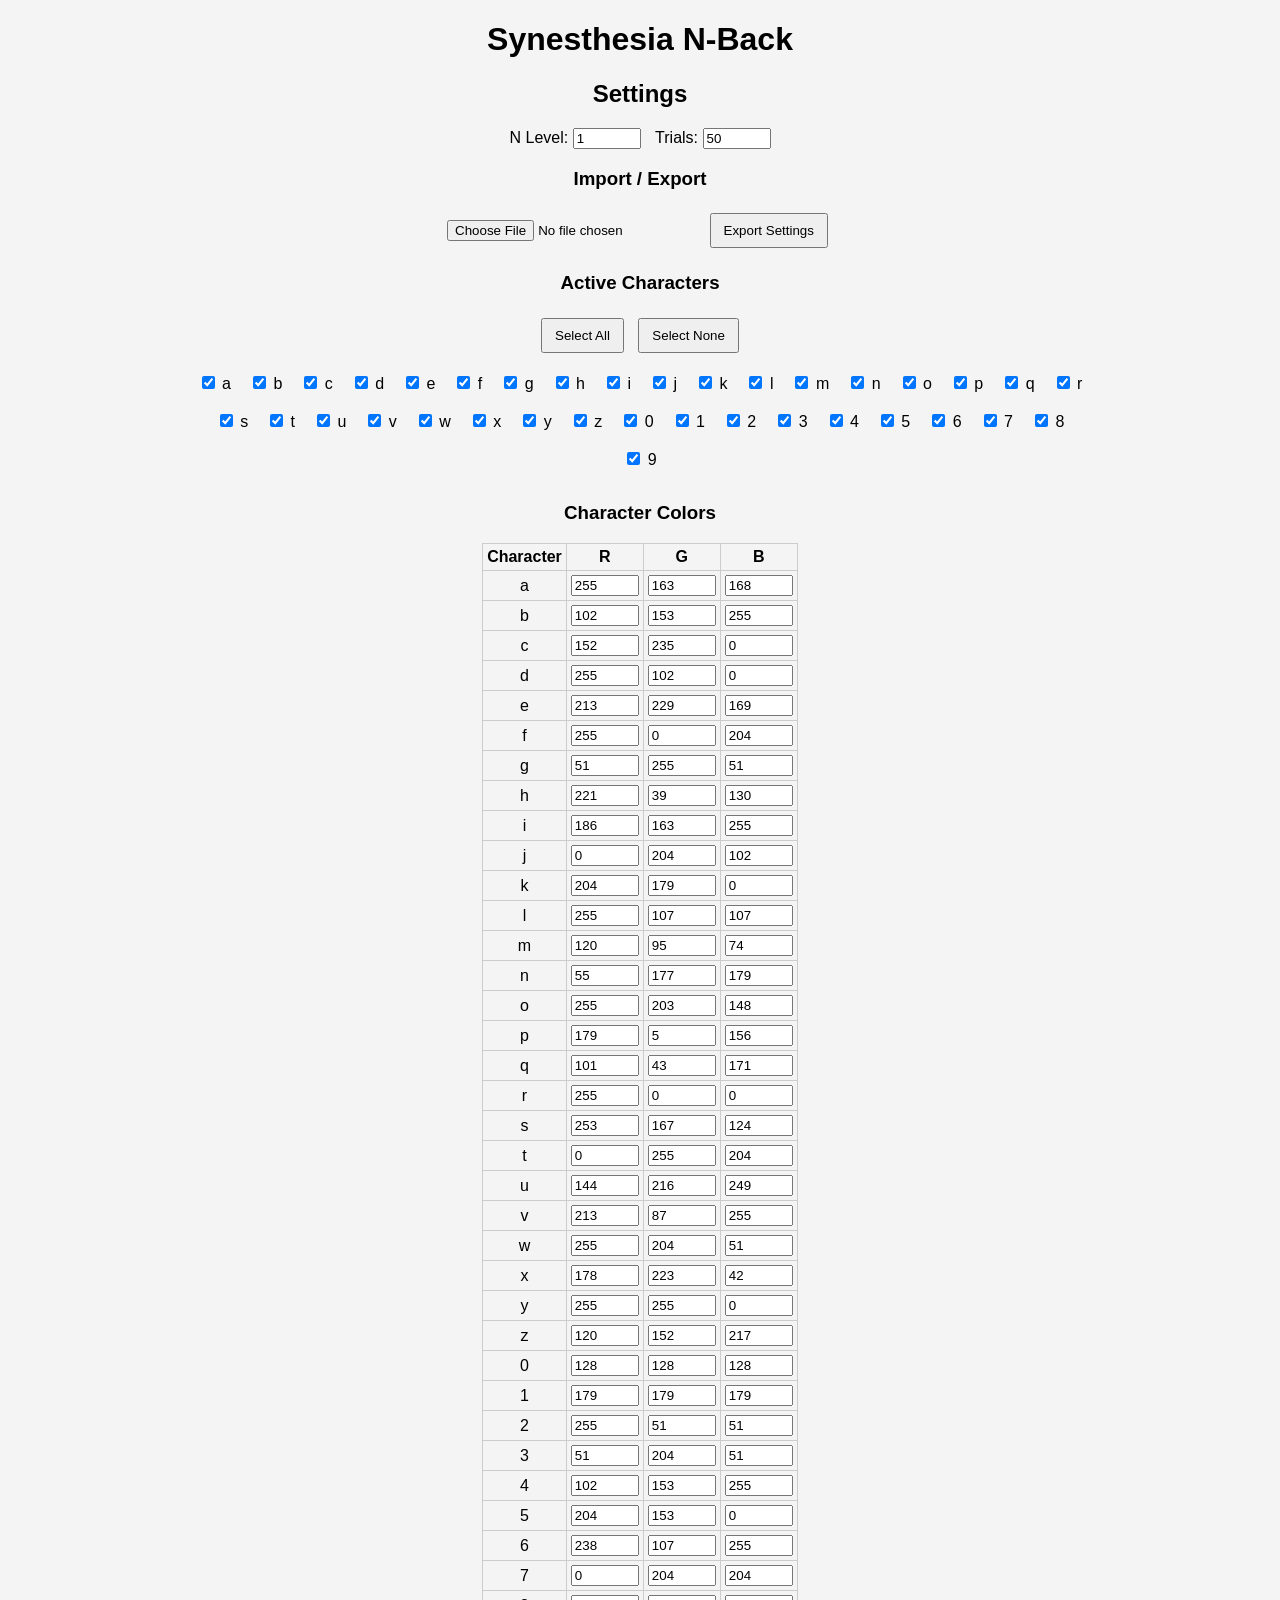
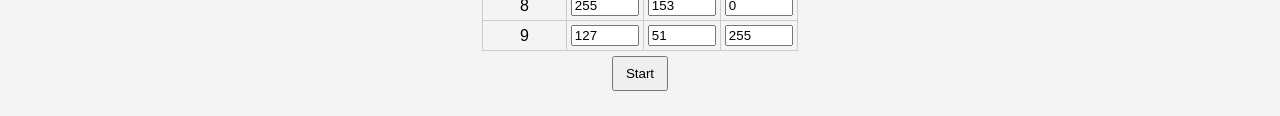
<file: synesthesianback/index.html>
<!DOCTYPE html>
<html lang="en">
<head>
<meta charset="UTF-8">
<meta name="viewport" content="width=device-width,initial-scale=1">
<title>Synesthesia N-Back</title>
<link rel="stylesheet" href="styles.css">
</head>

<body>

<h1>Synesthesia N-Back</h1>

<div id="setup">

    <h2>Settings</h2>

    <label>
        N Level:
        <input id="nValue" type="number" value="1" min="1" max="10">
    </label>

    <label>
        Trials:
        <input id="trialCount" type="number" value="50" min="10" max="500">
    </label>

    <h3>Import / Export</h3>

    <input
        type="file"
        id="importSettings"
        accept=".json">

    <button id="exportSettings">
        Export Settings
    </button>

    <h3>Active Characters</h3>

    <button id="selectAllChars">
        Select All
    </button>

    <button id="selectNoneChars">
        Select None
    </button>

    <div id="characterSelector"></div>

    <h3>Character Colors</h3>

    <table id="mappingTable">
        <thead>
            <tr>
                <th>Character</th>
                <th>R</th>
                <th>G</th>
                <th>B</th>
            </tr>
        </thead>
        <tbody></tbody>
    </table>

    <button id="startBtn">
        Start
    </button>

</div>

<div id="gameArea">

    <h2 id="status"></h2>

    <div id="stimulus"></div>

    <div id="feedback"></div>

    <div id="feedback"></div>

    <button id="matchButton">
        MATCH
    </button>

    <p>
        Press SPACE or the button above whenever the current
        item matches the item N-back
        according to its synesthetic identity. 
        ANSWER QUICKLY!
    </p>

</div>

<div id="results"></div>

<script src="script.js"></script>

</body>
</html>
</file>
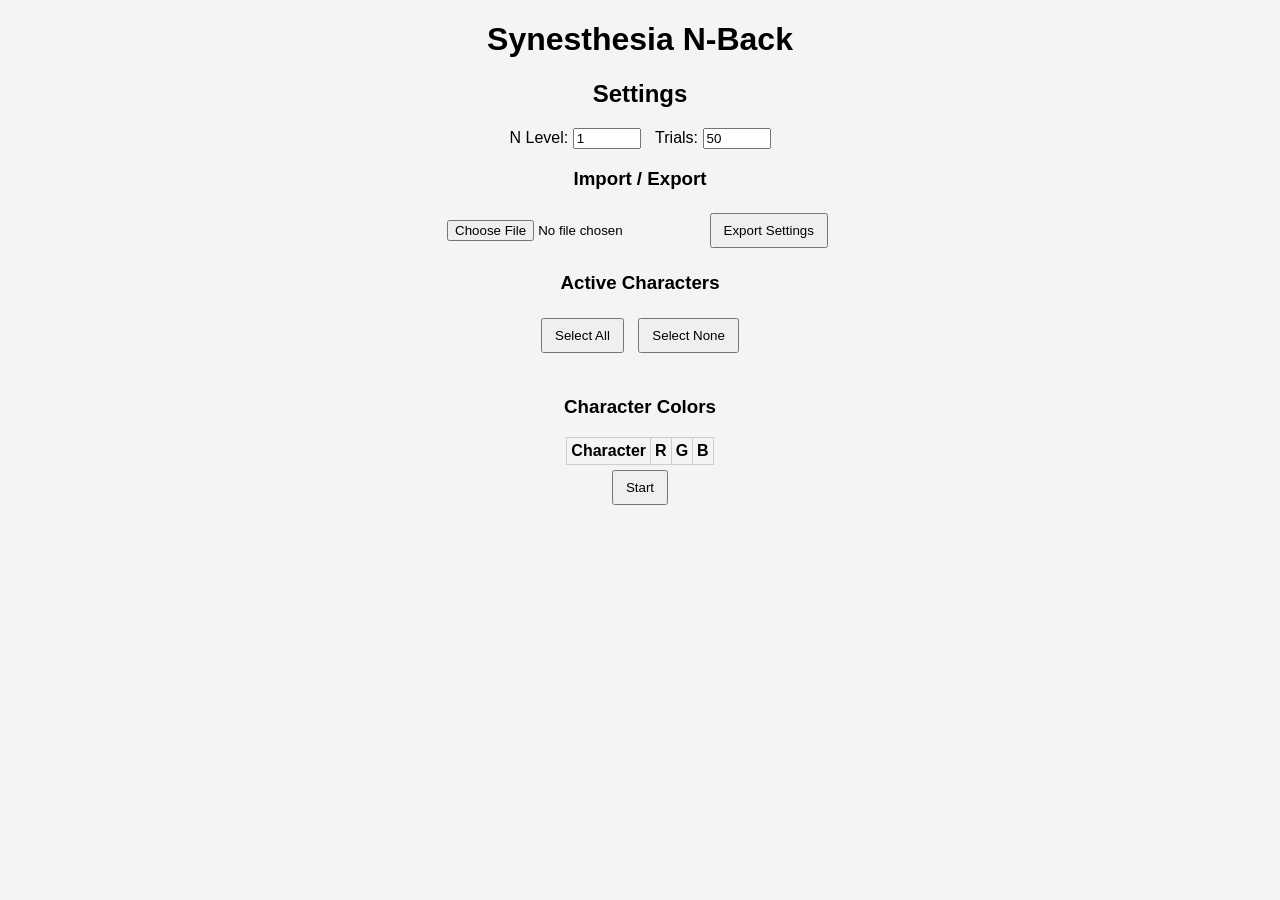
<file: synesthesianback/synback.html>
<!DOCTYPE html>
<html lang="en">
<head>
<meta charset="UTF-8">
<meta name="viewport" content="width=device-width,initial-scale=1">
<title>Synesthesia N-Back</title>
<link rel="stylesheet" href="styles.css">
</head>

<body>

<h1>Synesthesia N-Back</h1>

<div id="setup">

    <h2>Settings</h2>

    <label>
        N Level:
        <input id="nValue" type="number" value="1" min="1" max="10">
    </label>

    <label>
        Trials:
        <input id="trialCount" type="number" value="50" min="10" max="500">
    </label>

    <h3>Import / Export</h3>

    <input
        type="file"
        id="importSettings"
        accept=".json">

    <button id="exportSettings">
        Export Settings
    </button>

    <h3>Active Characters</h3>

    <button id="selectAllChars">
        Select All
    </button>

    <button id="selectNoneChars">
        Select None
    </button>

    <div id="characterSelector"></div>

    <h3>Character Colors</h3>

    <table id="mappingTable">
        <thead>
            <tr>
                <th>Character</th>
                <th>R</th>
                <th>G</th>
                <th>B</th>
            </tr>
        </thead>
        <tbody></tbody>
    </table>

    <button id="startBtn">
        Start
    </button>

</div>

<div id="gameArea">

    <h2 id="status"></h2>

    <div id="stimulus"></div>

    <div id="feedback"></div>

    <p>
        Press SPACE whenever the current
        item matches the item N-back
        according to its synesthetic identity.
    </p>

</div>

<div id="results"></div>

<script src="script.js"></script>

</body>
</html>
</file>
<file: synesthesianback/styles.css>
body{
    font-family:Arial,sans-serif;
    text-align:center;
    background:#f4f4f4;
    margin:20px;
}

#gameArea{
    display:none;
}

#stimulus{
    width:180px;
    height:180px;
    margin:30px auto;
    display:flex;
    align-items:center;
    justify-content:center;
    font-size:100px;
    font-weight:bold;
}

.square{
    border:2px solid black;
}

.hidden{
    visibility:hidden;
}

#feedback{
    font-size:32px;
    font-weight:bold;
    min-height:40px;
}

#matchButton{
    font-size:28px;
    font-weight:bold;
    padding:15px 40px;
    margin-top:20px;
    cursor:pointer;
}

#matchButton:disabled{
    opacity:0.5;
    cursor:default;
}

table{
    border-collapse:collapse;
    margin:auto;
}

td,th{
    border:1px solid #ccc;
    padding:4px;
}

input[type=number]{
    width:60px;
}

#characterSelector{
    width:900px;
    max-width:100%;
    margin:auto;
    display:flex;
    flex-wrap:wrap;
    justify-content:center;
    gap:8px;
    padding:10px;
}

label{
    margin:5px;
}

button{
    margin:5px;
    padding:8px 12px;
}

#results{
    margin-top:20px;
    font-size:20px;
}
</file>
